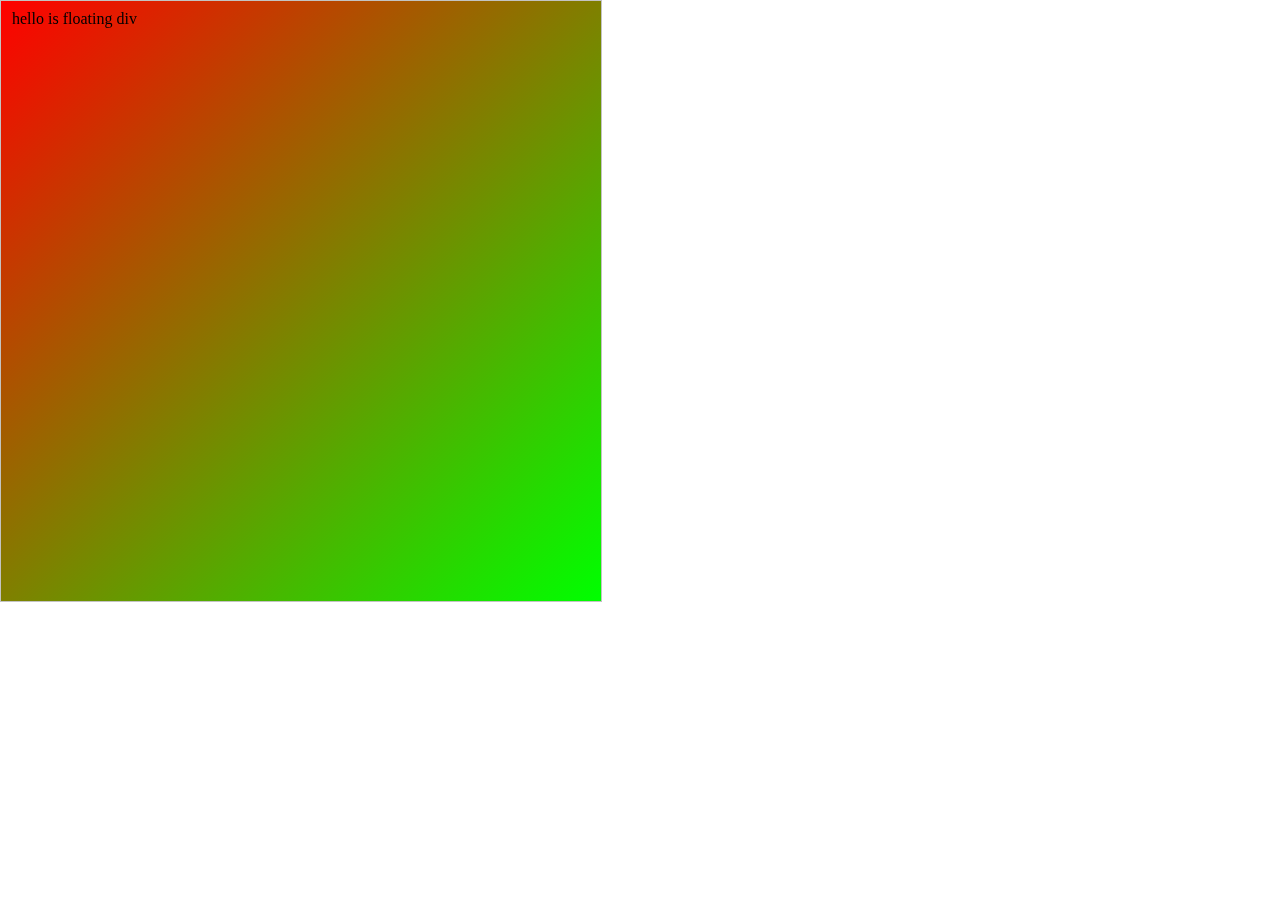
<file: test.html>
<html>

  <style>
    body{
      margin:0;
      padding:0;
    }
    canvas{
      position:absolute;
      left:0;
      top:0;
      z-index:-1;
    }
    div{
      position:absolute;
      z-index:0;
      left:12px;
      top:10px;
    }
  </style>
  <body>

    <canvas id="myCanvas" width="600" height="600" style="border:1px solid #c3c3c3;">
      Your browser does not support the canvas element.
    </canvas>
    <div>hello is floating div</div>

    <script type="text/javascript">
      var c=document.getElementById("myCanvas");
      var ctx=c.getContext("2d");
      var grd=ctx.createLinearGradient(0,0,600,600);
      grd.addColorStop(0,"#FF0000");
      grd.addColorStop(1,"#00FF00");
      ctx.fillStyle=grd;
      ctx.fillRect(0,0,600,600);
    </script>

  </body>
</html>
</file>
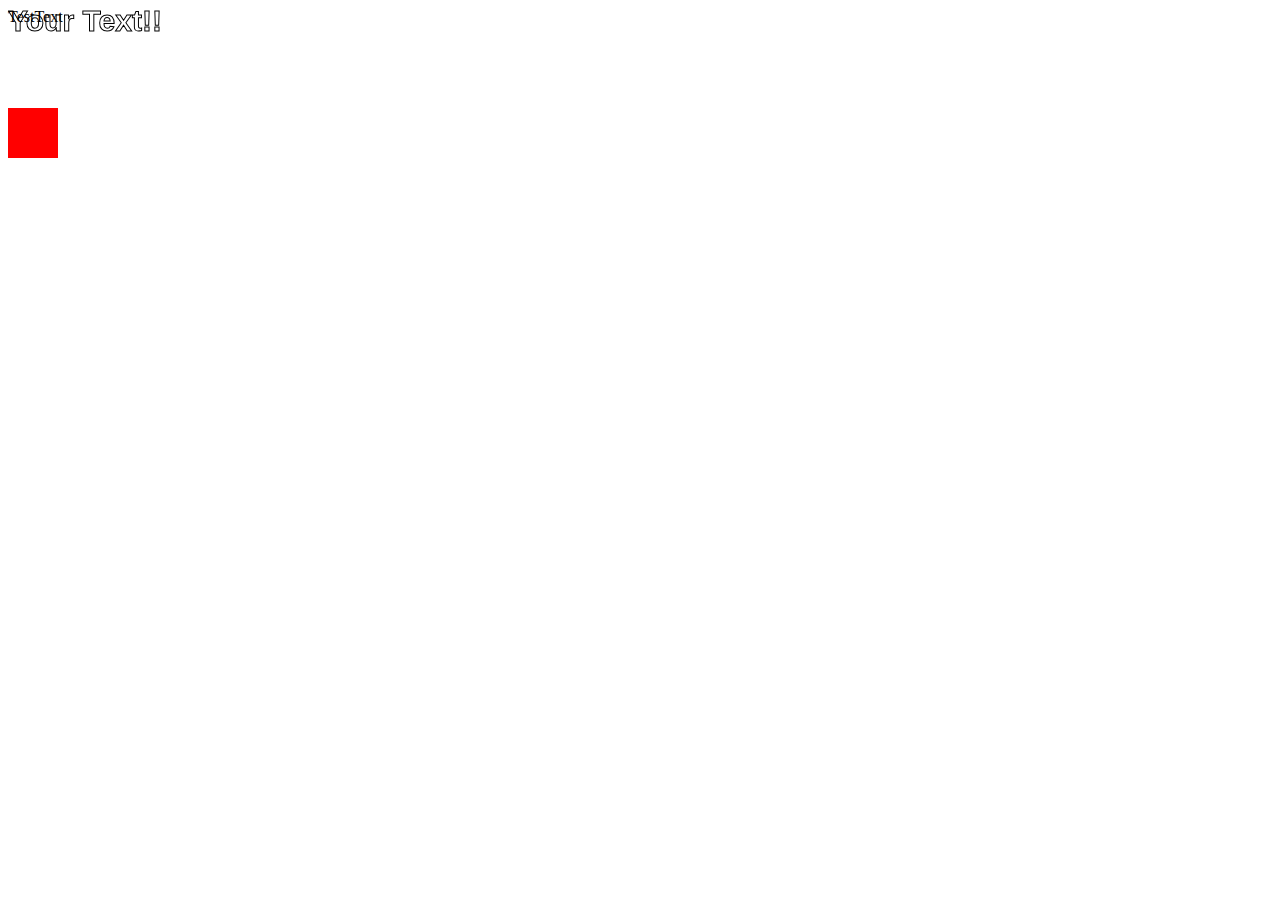
<file: test2.html>
<!DOCTYPE HTML>
<head>
<meta http-equiv="Content-Type" content="text/html; charset=utf-8" />
<title>Canvas demo</title>
<style type="text/css">
    #canvasSection{ position:fixed;}
</style>
<script type="text/javascript">
function draw()
{

//paint the text
var canvas = document.getElementById('canvasSection');
var context = canvas.getContext('2d');

context.fillStyle    = '#00f';
context.font         = 'italic 30px sans-serif';
context.textBaseline = 'top';
context.font         = 'bold 30px sans-serif';
context.strokeText('Your Text!!', 0, 0);

//paint the square

var canvasSquare = document.getElementById('canvasSquare');
var ctxSquare = canvas.getContext('2d');

ctxSquare.fillStyle='#FF0000';
ctxSquare.fillRect(0, 100,50,100);
}
</script>
</head>
<body onLoad="draw()">
<canvas id="canvasSection">Error, canvas is not supported</canvas>
<div>TestText</div>
</body>
</html>
</file>
